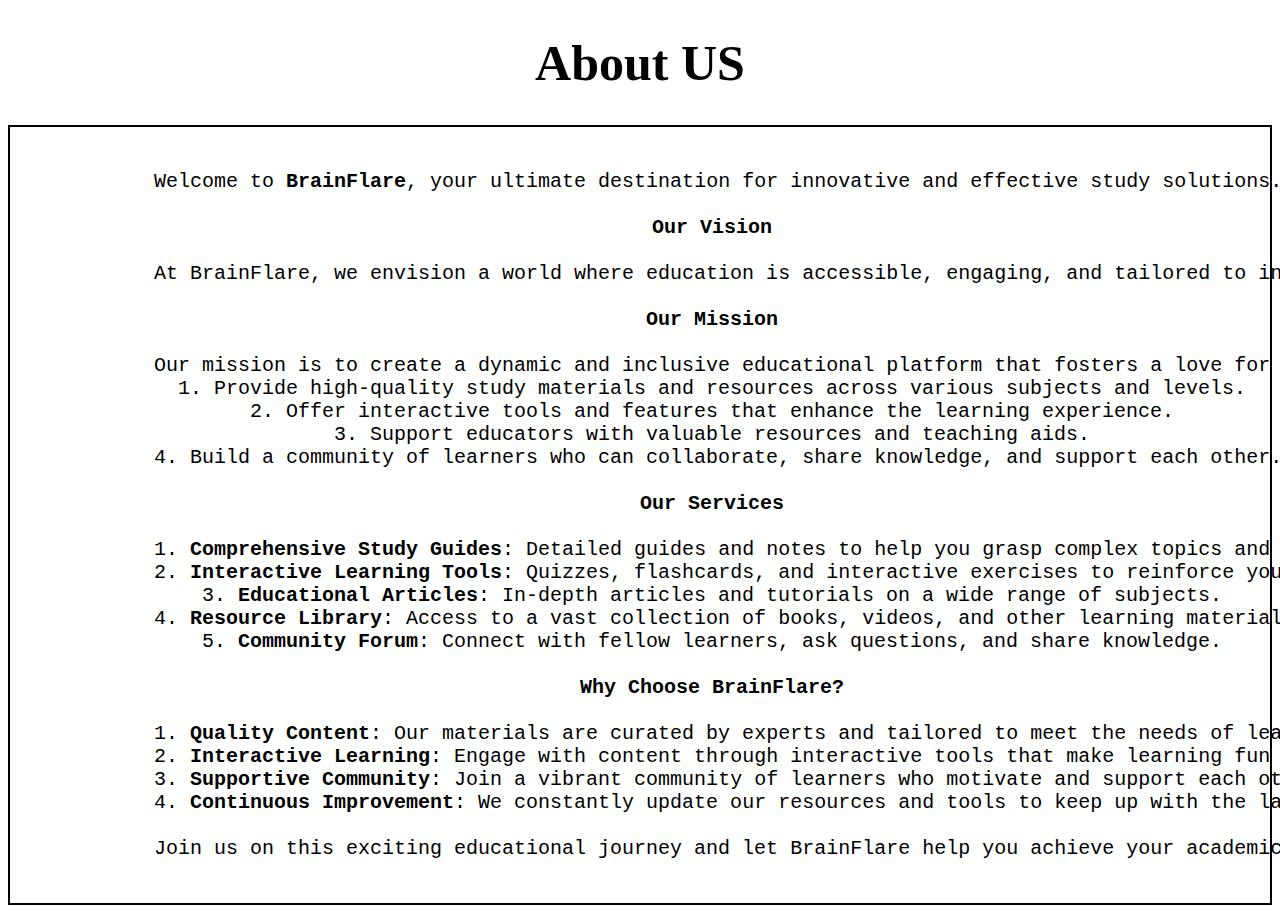
<file: brainFlare/about us.html>
<!DOCTYPE html>
<html lang="en">
<head>
    <meta charset="UTF-8">
    <meta name="viewport" content="width=device-width, initial-scale=1.0">
    <title>About Us</title>
    <link rel="stylesheet" href="information.css">
</head>
<body>
    <h1>About US</h1>
    <div class="container">
        <pre class="connect">    
            Welcome to <b>BrainFlare</b>, your ultimate destination for innovative and effective study solutions. Our mission is to ignite your intellectual curiosity and fuel your academic success. Whether you're a student, educator, or lifelong learner, BrainFlare is designed to cater to your educational needs with a wide range of resources and tools.
            
            <b>Our Vision</b>
            
            At BrainFlare, we envision a world where education is accessible, engaging, and tailored to individual learning styles. We believe that every learner deserves the opportunity to reach their full potential, and we strive to provide the resources and support necessary to achieve this goal.
            
            <b>Our Mission</b>
            
            Our mission is to create a dynamic and inclusive educational platform that fosters a love for learning. We aim to:
            1. Provide high-quality study materials and resources across various subjects and levels.
            2. Offer interactive tools and features that enhance the learning experience.
            3. Support educators with valuable resources and teaching aids.
            4. Build a community of learners who can collaborate, share knowledge, and support each other.
            
            <b>Our Services</b>
            
            1. <b>Comprehensive Study Guides</b>: Detailed guides and notes to help you grasp complex topics and prepare for exams.
            2. <b>Interactive Learning Tools</b>: Quizzes, flashcards, and interactive exercises to reinforce your understanding.
            3. <b>Educational Articles</b>: In-depth articles and tutorials on a wide range of subjects.
            4. <b>Resource Library</b>: Access to a vast collection of books, videos, and other learning materials.
            5. <b>Community Forum</b>: Connect with fellow learners, ask questions, and share knowledge.
            
            <b>Why Choose BrainFlare?</b>
            
            1. <b>Quality Content</b>: Our materials are curated by experts and tailored to meet the needs of learners.
            2. <b>Interactive Learning</b>: Engage with content through interactive tools that make learning fun and effective.
            3. <b>Supportive Community</b>: Join a vibrant community of learners who motivate and support each other.
            4. <b>Continuous Improvement</b>: We constantly update our resources and tools to keep up with the latest educational trends.
            
            Join us on this exciting educational journey and let BrainFlare help you achieve your academic goals. Together, we can spark a love for learning and light the way to success.
        </pre>
    </div>
        
</body>
</html>
</file>
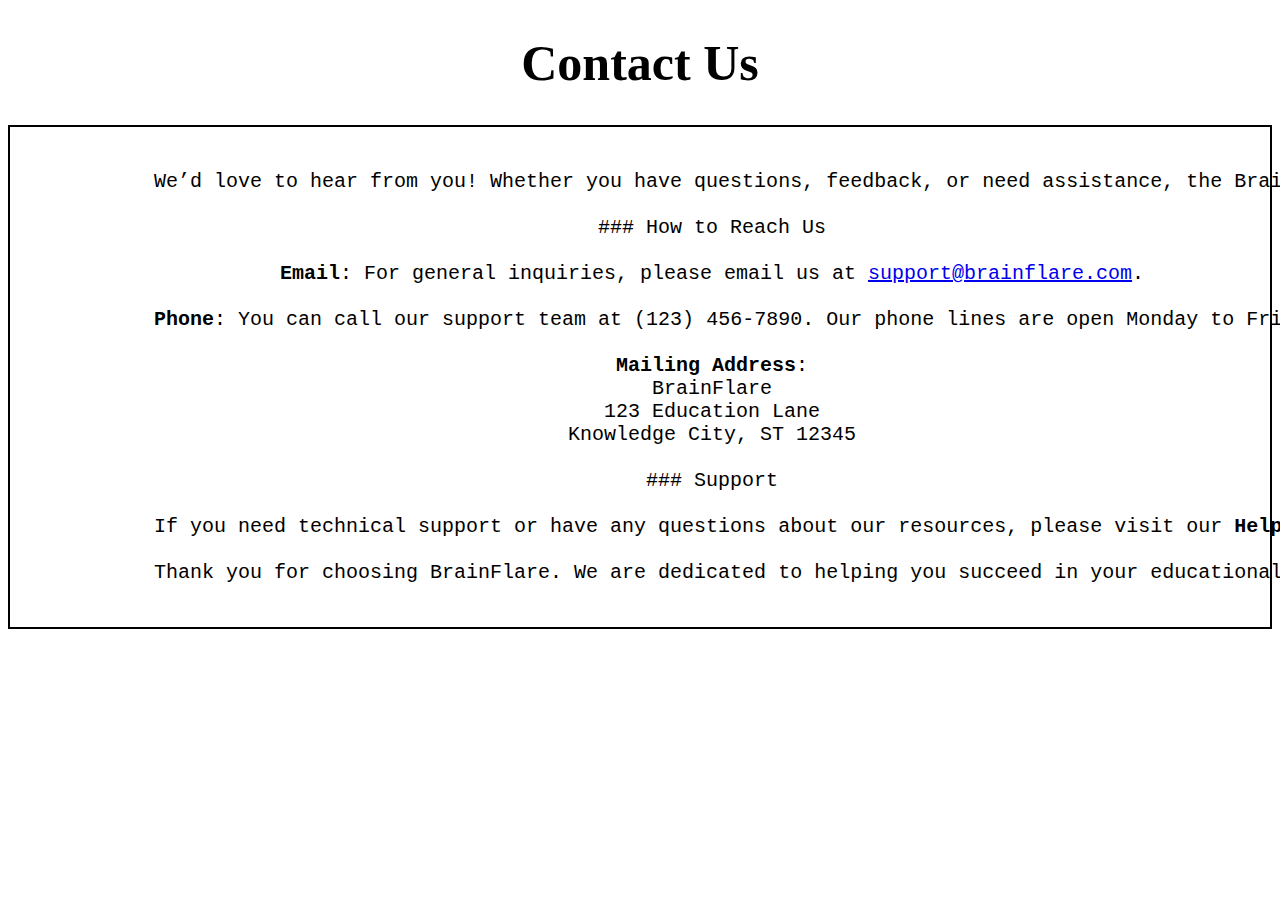
<file: brainFlare/contactus.html>
<!DOCTYPE html>
<html lang="en">
<head>
    <meta charset="UTF-8">
    <meta name="viewport" content="width=device-width, initial-scale=1.0">
    <title>Contact Us</title>
    <link rel="stylesheet" href="information.css">
</head>
<body>
    <h1>Contact Us</h1>
    <div class="container">
        <pre class="connect">
            
            We’d love to hear from you! Whether you have questions, feedback, or need assistance, the BrainFlare team is here to help.
            
            ### How to Reach Us
            
            <b>Email</b>: For general inquiries, please email us at <a href="mailto:waniaushahgowhar@gmal.com">support@brainflare.com</a>.
            
            <b>Phone</b>: You can call our support team at (123) 456-7890. Our phone lines are open Monday to Friday, 9 AM to 5 PM (EST).
            
            <b>Mailing Address</b>:
            BrainFlare
            123 Education Lane
            Knowledge City, ST 12345
            
            ### Support
            
            If you need technical support or have any questions about our resources, please visit our <b>Help Center</b> at [support.brainflare.com](https://support.brainflare.com) or contact us directly through the support email mentioned above.
            
            Thank you for choosing BrainFlare. We are dedicated to helping you succeed in your educational journey!
        </pre>
    </div>
</body>
</html>
</file>
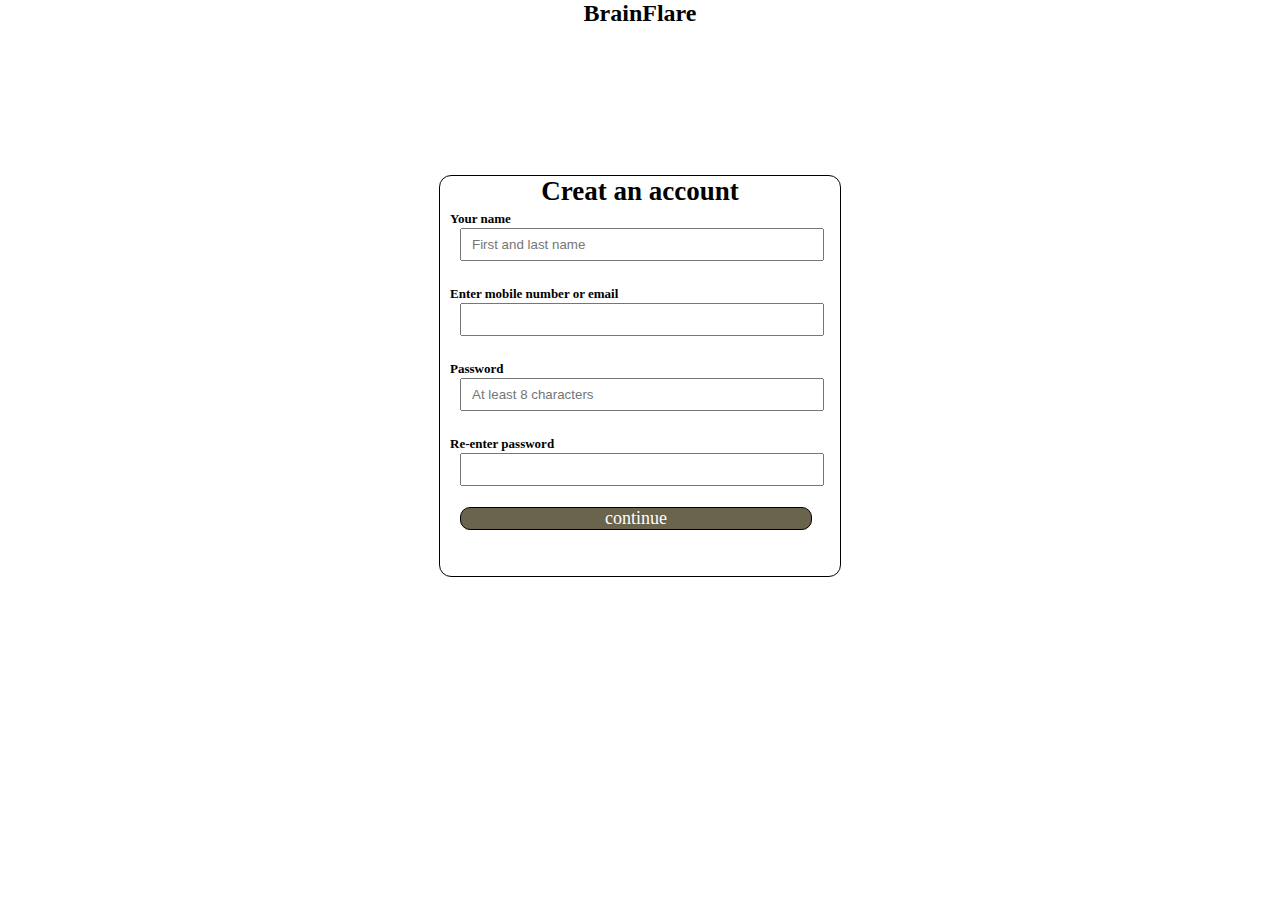
<file: brainFlare/login.html>
<!DOCTYPE html>
<html lang="en">
<head>
    <meta charset="UTF-8">
    <meta name="viewport" content="width=device-width, initial-scale=1.0">
    <title>account</title>
    <link rel="stylesheet" href="acc.css">
</head>
<body>
    <h2 style="text-align: center;">BrainFlare</h2>
    <div id="container">
       <div id="cont">
            <h2 id="creat">Creat an account</h2>
            <p id="para">Your name </p>
            <br>
            <input type ="text"placeholder="First and last name" id="holder">
            <br>
            <br>
            <p id="para">Enter mobile number or email </p>
            <input type ="email"id="holder">
            <br>
            <br>
            <p id="para">Password</p>
            <input type ="password"placeholder="At least 8 characters"id="holder">
            <br>
            <br>
            <p id="para">Re-enter password</p>
            <input type ="password"id="holder">
            <br>
            <br>
            <div id="done">
                <a href="index.html">continue</a>
            </div>
      

       </div>
    </div>

</body>
</html>
</file>
<file: brainFlare/information.css>
h1{
    text-align: center;
    font-size: 50px;
}
.imgs{
    display: flex;
    align-items: center;
    justify-content: center;
    border:2px solid black;
}
pre{
    font-size: 20px;
    text-align: center;
    font-family:Snell Roundhand, cursive;
    font-weight: 400;
}
.connect{
    font-family: 'Courier New', Courier, monospace;
    font-weight: 500;
}
.container{
    border: 2px solid black;
}
</file>
<file: brainFlare/acc.css>
*{
    margin:0;
    padding:0;
}
#container{
    height:698px;
    width: 100vw;
    display: flex;
    justify-content: center;
    align-items: center;

}


#cont{
    
    border: 0.3px solid black;
    height: 400px;
    width: 400px;
    font-size: large;
    font-family: serif;
    border-radius: 3%;
}
#para{
   padding-left: 10px;
   display: inline-block;
   text-align: left;
   font-size: small;
   font-weight: bold;
   

}
#creat{
    text-align: center;
    
}
#holder{
    width: 350px;
   padding-left: 10px;
   height:29px ;
   margin-left:20px ;

}
#done{
    background-color: #6a644c;
    border:1px solid;
    display: inline-block;
    text-align: center;
    width: 350px;
    margin-left: 20px;
    border-radius: 10px;
    
}
a{
    text-decoration: none;
    color: white;
}
</file>
